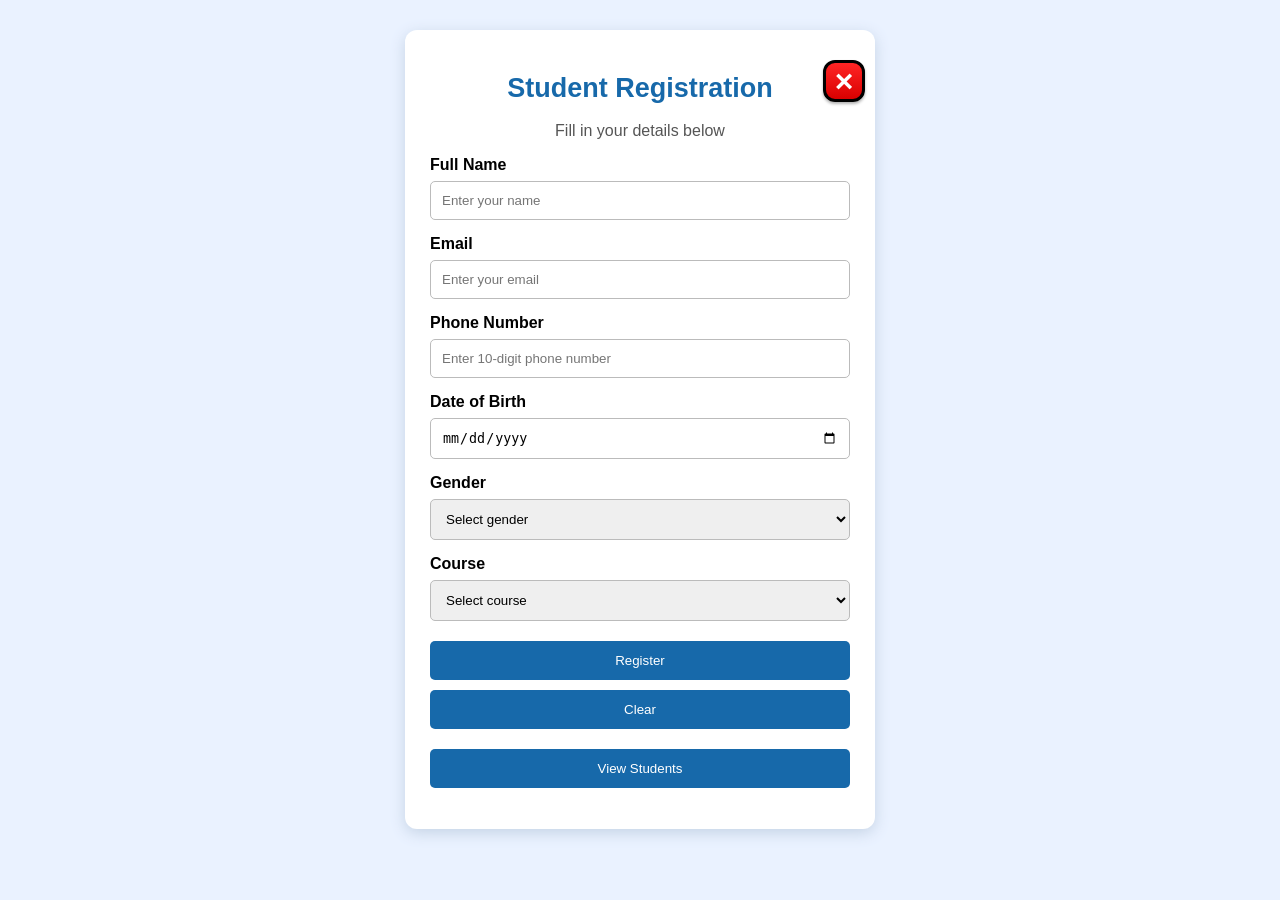
<file: index.html>
<!DOCTYPE html>
<html>
<head>
    <title>Student Registration</title>
    <link rel="stylesheet" href="style.css">
</head>
<body>

    <div class="container">
        <button type="button" class="close-btn"
    onclick="window.location.href='home.html'">&times;</button>
        <h1>Student Registration</h1>
        <p>Fill in your details below</p>

        <form id="studentForm">

            <label>Full Name</label>
            <input type="text" id="name"
                   placeholder="Enter your name" required>

            <label>Email</label>
            <input type="email" id="email"
                   placeholder="Enter your email" required>

            <label>Phone Number</label>
            <input type="tel" id="phone"
                   placeholder="Enter 10-digit phone number"
                   pattern="[0-9]{10}" required>

            <label>Date of Birth</label>
            <input type="date" id="dob" required>

            <label>Gender</label>
             <select id="gender" required>
                <option value="">Select gender</option>
                 <option>Female</option>
                <option>Male</option>
                <option>Other</option>
            </select>

            <label>Course</label>
            <select id="course" required>
                <option value="">Select course</option>
                <option>Computer Science</option>
                <option>Electrical Engineering</option>
                <option>Electronics Engineering</option>
                <option>Information Technology</option>
            </select>

            <button type="submit">Register</button>
            <button type="reset" class="reset">Clear</button>

        </form>      
        <button type="button" onclick="window.location.href='student.html'">
    View Students
</button>
    

        <p id="message"></p>
    </div>
    <script>
        
var form = document.getElementById("studentForm");
var message = document.getElementById("message");

form.addEventListener("submit", async function(event) {
    event.preventDefault();

    var student = {
        name: document.getElementById("name").value,
        email: document.getElementById("email").value,
        phone: document.getElementById("phone").value,
        dob: document.getElementById("dob").value,
        gender: document.getElementById("gender").value,
        course: document.getElementById("course").value
    };

    try {
        var response = await fetch("http://localhost:8082/api/students", {
            method: "POST",
            headers: {
                "Content-Type": "application/json"
            },
            body: JSON.stringify(student)
        });

        var result = await response.text();

        if (response.ok) {
            alert("Registration Successful! Student details saved successfully.");
            var viewBtn = document.createElement("button");
viewBtn.textContent = "View Students";
viewBtn.onclick = function() {
    window.location.href = "student.html";
};
message.appendChild(viewBtn);
            message.textContent = result;
            message.style.color = "green";
            form.reset();
        } else {
            message.textContent = "Registration failed. Please try again.";
            message.style.color = "red";
            console.error(result);
        }
    } catch (error) {
        message.textContent = "Could not connect to the backend.";
        message.style.color = "red";
        console.error(error);
    }
});

form.addEventListener("reset", function(event) {
    if (event.isTrusted) {
        message.textContent = "";
    }
});


</script>
    
</body>
</html>
</file>
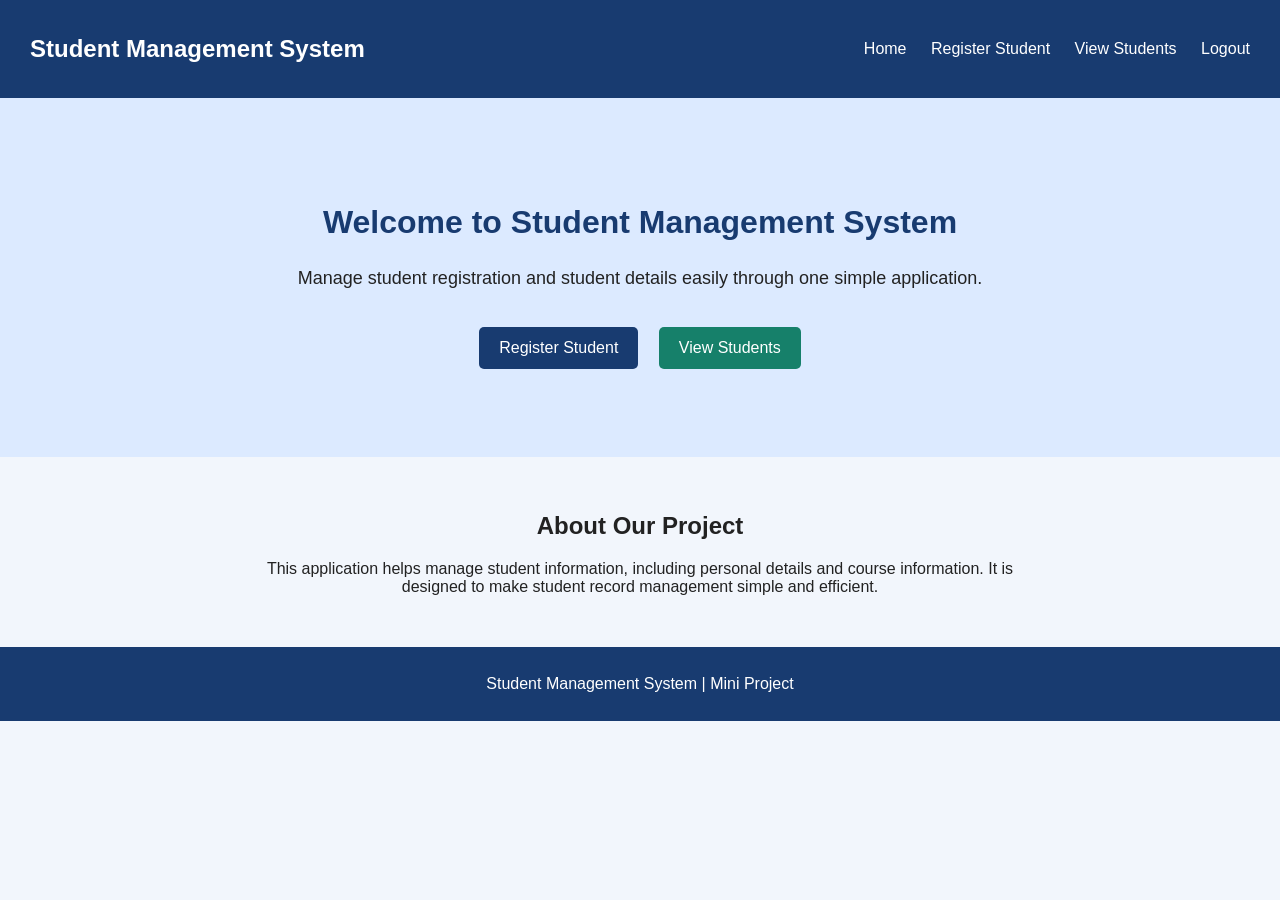
<file: home.html>
<!DOCTYPE html>
<html>
<head>
    <title>Student Management System</title>
    <link rel="stylesheet" href="home.css">
</head>
<body>

    <header>
        <h2>Student Management System</h2>

        <nav>
            <a href="home.html">Home</a>
            <a href="index.html">Register Student</a>
            <a href="student.html">View Students</a>
            <a href="login.html">Logout</a>
        </nav>
    </header>

    <section class="welcome">
        <h1>Welcome to Student Management System</h1>

        <p>
            Manage student registration and student details
            easily through one simple application.
        </p>

        <a href="index.html" class="btn">
            Register Student
        </a>

        <a href="student.html" class="btn secondary">
            View Students
        </a>
    </section>

    <section class="about">
        <h2>About Our Project</h2>

        <p>
            This application helps manage student information,
            including personal details and course information.
            It is designed to make student record management
            simple and efficient.
        </p>
    </section>

    <footer>
        <p>Student Management System | Mini Project</p>
    </footer>

</body>
</html>
</file>
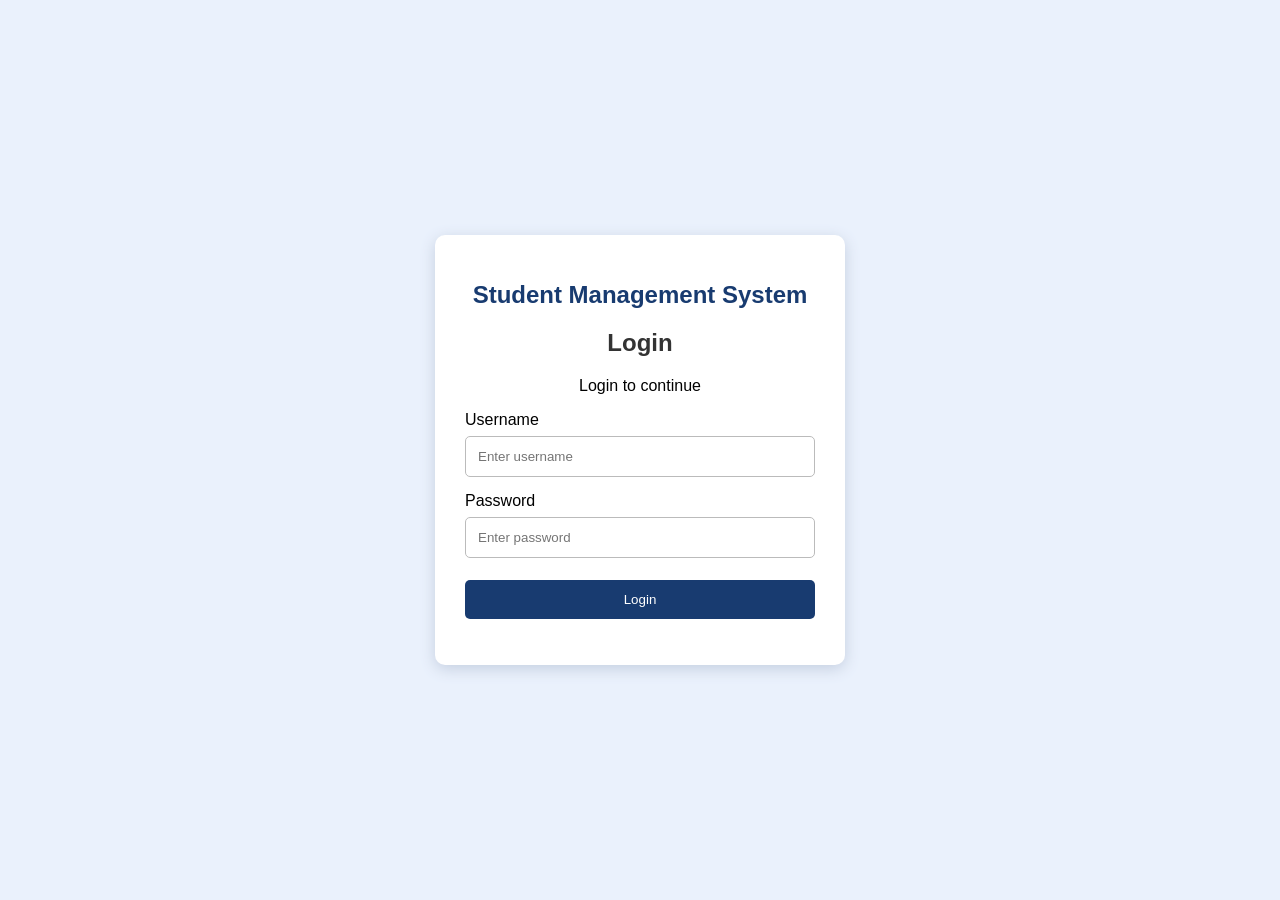
<file: login.html>
<!DOCTYPE html>
<html>
<head>
    <title>Login - Student Management System</title>
    <link rel="stylesheet" href="login.css">
</head>
<body>

    <div class="login-container">
        <h1>Student Management System</h1>
        <h2>Login</h2>
        <p>Login to continue</p>

        <form id="loginForm">
            <label>Username</label>
            <input type="text" id="username"
                   placeholder="Enter username" required>

            <label>Password</label>
            <input type="password" id="password"
                   placeholder="Enter password" required>

            <button type="submit">Login</button>

            <p id="message"></p>
        </form>
    </div>

    <script>
        var form = document.getElementById("loginForm");
        var message = document.getElementById("message");

        form.addEventListener("submit", function(event) {
            event.preventDefault();

            var username =
                document.getElementById("username").value;
            var password =
                document.getElementById("password").value;

            if (username === "admin" && password === "12345") {
                window.location.href = "home.html";
            } else {
                message.textContent =
                    "Invalid username or password!";
                message.style.color = "red";
            }
        });
    </script>

</body>
</html>
</file>
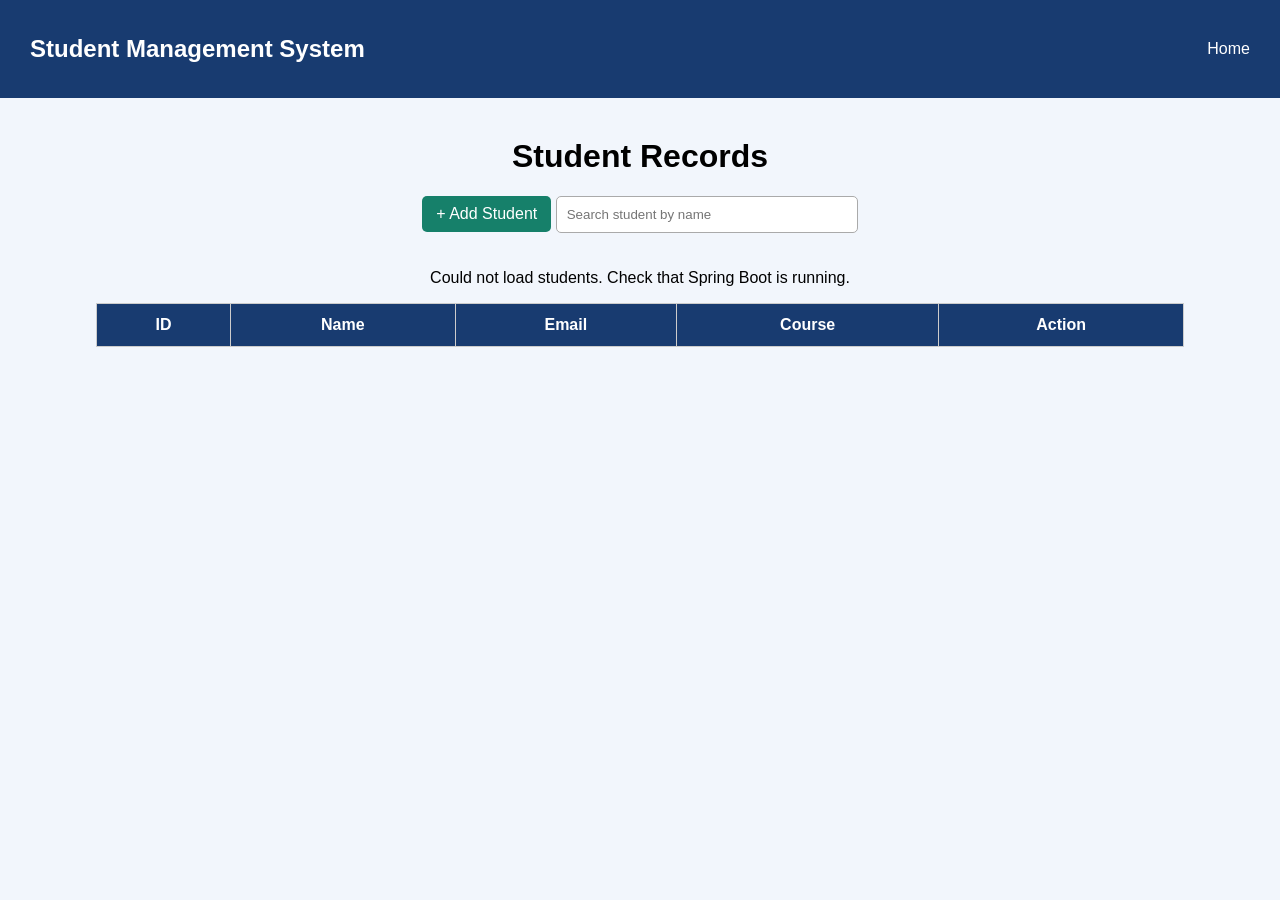
<file: student.html>
<!DOCTYPE html>
<html>
<head>
    <title>View Students</title>
    <link rel="stylesheet" href="student.css">
</head>
<body>

    <header>
        <h2>Student Management System</h2>
        <a href="home.html">Home</a>
    </header>

    <div class="container">
        <h1>Student Records</h1>
        <a href="index.html" class="add-btn">+ Add Student</a>

        <input type="text" id="search"
               placeholder="Search student by name">

        <p id="message"></p>

        <table>
            <thead>
                <tr>
                    <th>ID</th>
                    <th>Name</th>
                    <th>Email</th>
                    <th>Course</th>
                    <th>Action</th>
                </tr>
            </thead>

            <tbody id="studentTable"></tbody>
        </table>

    </div>

    <script>
        var search = document.getElementById("search");
        var table = document.getElementById("studentTable");
        var message = document.getElementById("message");

        async function loadStudents() {
            message.textContent = "Loading students...";

            try {
                var response = await fetch(
                "http://localhost:8082/api/students"
                );

                if (!response.ok) {
                    throw new Error("Failed to load students");
                }

                var students = await response.json();
                table.innerHTML = "";

                students.forEach(function(student) {
                    var row = table.insertRow();

                    row.insertCell().textContent = student.studentId;
                    row.insertCell().textContent = student.name;
                    row.insertCell().textContent = student.email;
                    row.insertCell().textContent = student.course;

                    var actionCell = row.insertCell();
                    var editBtn = document.createElement("button");
editBtn.textContent = "Edit";
editBtn.className = "edit-btn";

editBtn.onclick = function() {
    var newName = prompt("Enter student name:", student.name);
    if (newName === null || newName.trim() === "") return;

    var newEmail = prompt("Enter student email:", student.email);
    if (newEmail === null || newEmail.trim() === "") return;

    var newPhone = prompt("Enter phone number:", student.phone || "");
    if (newPhone === null) return;

    var newDob = prompt("Enter DOB (YYYY-MM-DD):", student.dob || "");
    if (newDob === null) return;

    var newGender = prompt("Enter gender:", student.gender || "");
    if (newGender === null) return;

    var newCourse = prompt("Enter course:", student.course || "");
    if (newCourse === null || newCourse.trim() === "") return;

    updateStudent(student.studentId, {
        name: newName.trim(),
        email: newEmail.trim(),
        phone: newPhone.trim(),
        dob: newDob.trim(),
        gender: newGender.trim(),
        course: newCourse.trim()
    });
};

actionCell.appendChild(editBtn);

var deleteBtn = document.createElement("button");
deleteBtn.textContent = "Delete";
deleteBtn.className = "delete-btn";

deleteBtn.onclick = async function() {
    var confirmDelete = confirm(
        "Are you sure you want to delete " + student.name + "?"
    );

    if (!confirmDelete) return;

    try {
        var response = await fetch(
            "http://localhost:8082/api/students/" + student.studentId,
            { method: "DELETE" }
        );

        if (!response.ok) {
            alert("Failed to delete student.");
            return;
        }

        alert("Student deleted successfully!");
        loadStudents();
    } catch (error) {
        alert("Could not connect to the backend.");
        console.error(error);
    }
};

actionCell.appendChild(deleteBtn);

                });
                

                message.textContent = students.length === 0
                    ? "No students registered yet."
                    : "";

            } catch (error) {
                message.textContent =
                    "Could not load students. Check that Spring Boot is running.";
                console.error(error);
            }
        }
        async function updateStudent(id, student) {
    try {
        var response = await fetch("http://localhost:8082/api/students/" + id, {
            method: "PUT",
            headers: { "Content-Type": "application/json" },
            body: JSON.stringify(student)
        });

        var result = await response.text();

        if (!response.ok) {
            alert("Update failed: " + result);
            return;
        }

        alert("Student updated successfully!");
        loadStudents();
    } catch (error) {
        alert("Could not connect to the backend.");
        console.error(error);
    }
}

        search.addEventListener("input", function() {
            var value = search.value.toLowerCase();
            var rows = table.getElementsByTagName("tr");

            for (var i = 0; i < rows.length; i++) {
                var name = rows[i].cells[1].textContent.toLowerCase();

                rows[i].style.display =
                    name.includes(value) ? "" : "none";
            }
        });

        loadStudents();
    </script>

</body>
</html>
</file>
<file: style.css>
body {
    font-family: Arial, sans-serif;
    background-color: #eaf2ff;
    margin: 0;
    padding: 30px 15px;
}

.container {
    background-color: white;
    max-width: 420px;
    margin: auto;
    padding: 25px;
    border-radius: 12px;
    box-shadow: 0 4px 15px #c5d3e5;
}

h1 {
    text-align: center;
    color: #1769aa;
    font-size: 27px;
}

p {
    text-align: center;
    color: #555;
}

label {
    display: block;
    margin-top: 15px;
    font-weight: bold;
}

input, select {
    width: 100%;
    box-sizing: border-box;
    padding: 11px;
    margin-top: 7px;
    border: 1px solid #bbb;
    border-radius: 5px;
}

input:focus, select:focus {
    outline: 2px solid #1769aa;
    border-color: #1769aa;
}

button {
    width: 100%;
    padding: 12px;
    margin-top: 20px;
    background-color: #1769aa;
    color: white;
    border: none;
    border-radius: 5px;
    cursor: pointer;
}

button:hover {
    background-color: #104b7a;
}

button.reset {
    margin-top: 10px;
    background-color: #1769aa;
}

.container {
    position: relative;
}

.close-btn {
    position: absolute;
    top: 10px;
    right: 10px;
    width: 42px;
    height: 42px;
    background: linear-gradient(#ff2525, #d90000);
    color: white;
    border: 3px solid black;
    border-radius: 12px;
    font-size: 32px;
    font-weight: bold;
    line-height: 1;
    display: flex;
    justify-content: center;
    align-items: center;
    padding: 0;
    cursor: pointer;
    box-shadow: 0 2px 3px rgba(0, 0, 0, 0.3);
}

.close-btn:hover {
    background: #c90000;
    color: white;
}
</file>
<file: home.css>
body {
    margin: 0;
    font-family: Arial, sans-serif;
    background-color: #f2f6fc;
    color: #222;
}

header {
    background-color: #183b70;
    color: white;
    padding: 15px 30px;
    display: flex;
    justify-content: space-between;
    align-items: center;
}

nav a {
    color: white;
    text-decoration: none;
    margin-left: 20px;
}

nav a:hover {
    color: #ffd166;
}

.welcome {
    text-align: center;
    padding: 80px 20px;
    background-color: #dceaff;
}

.welcome h1 {
    color: #183b70;
    font-size: 32px;
}

.welcome p {
    font-size: 18px;
    margin-bottom: 30px;
}

.btn {
    display: inline-block;
    background-color: #183b70;
    color: white;
    padding: 12px 20px;
    margin: 8px;
    text-decoration: none;
    border-radius: 5px;
}

.btn:hover {
    background-color: #2857a0;
}

.secondary {
    background-color: #16806a;
}

.about {
    text-align: center;
    padding: 35px 20px;
    max-width: 800px;
    margin: auto;
}

footer {
    background-color: #183b70;
    color: white;
    text-align: center;
    padding: 12px;
}
</file>
<file: login.css>
body {
    margin: 0;
    font-family: Arial, sans-serif;
    background: #eaf1fc;
    display: flex;
    justify-content: center;
    align-items: center;
    min-height: 100vh;
}

.login-container {
    background: white;
    width: 350px;
    padding: 30px;
    border-radius: 10px;
    box-shadow: 0 4px 15px #c5cfe0;
    text-align: center;
}

h1 {
    color: #183b70;
    font-size: 24px;
}

h2 {
    color: #333;
}

label {
    display: block;
    text-align: left;
    margin-top: 15px;
}

input {
    box-sizing: border-box;
    width: 100%;
    padding: 12px;
    margin-top: 7px;
    border: 1px solid #bbb;
    border-radius: 5px;
}

button {
    width: 100%;
    padding: 12px;
    margin-top: 22px;
    background: #183b70;
    color: white;
    border: none;
    border-radius: 5px;
    cursor: pointer;
}

button:hover {
    background: #2857a0;
}
</file>
<file: student.css>
body {
    margin: 0;
    font-family: Arial, sans-serif;
    background-color: #f2f6fc;
}

header {
    background-color: #183b70;
    color: white;
    padding: 15px 30px;
    display: flex;
    justify-content: space-between;
    align-items: center;
}

header a {
    color: white;
    text-decoration: none;
}

.container {
    width: 85%;
    margin: 40px auto;
    text-align: center;
}

/* Search box */
input {
    padding: 10px;
    width: 280px;
    margin-bottom: 20px;
    border: 1px solid #aaa;
    border-radius: 5px;
}

/* Center the table */
table {
    width: 100%;
    border-collapse: collapse;
    background-color: white;
    margin: 0 auto;
}

th, td {
    padding: 12px;
    border: 1px solid #ccc;
    text-align: center;
}

th {
    background-color: #183b70;
    color: white;
}

/* Common button style */
button, .add-btn {
    padding: 9px 14px;
    border: none;
    border-radius: 5px;
    color: white;
    cursor: pointer;
    text-decoration: none;
    display: inline-block;
}

/* Add Student button */
.add-btn {
    background-color: #16806a;
    margin-bottom: 20px;
}

.add-btn:hover {
    background-color: #0e5f4e;
}

/* Edit button */
.edit-btn {
    background-color: rgb(11, 72, 204);
    margin-right: 8px;
}

.edit-btn:hover {
    background-color: #2031c8;
}

/* Delete button */
.delete-btn {
    background-color: #dc3545;
    margin-right: 8px;
}

.delete-btn:hover {
    background-color: #b02a37;
}
</file>
